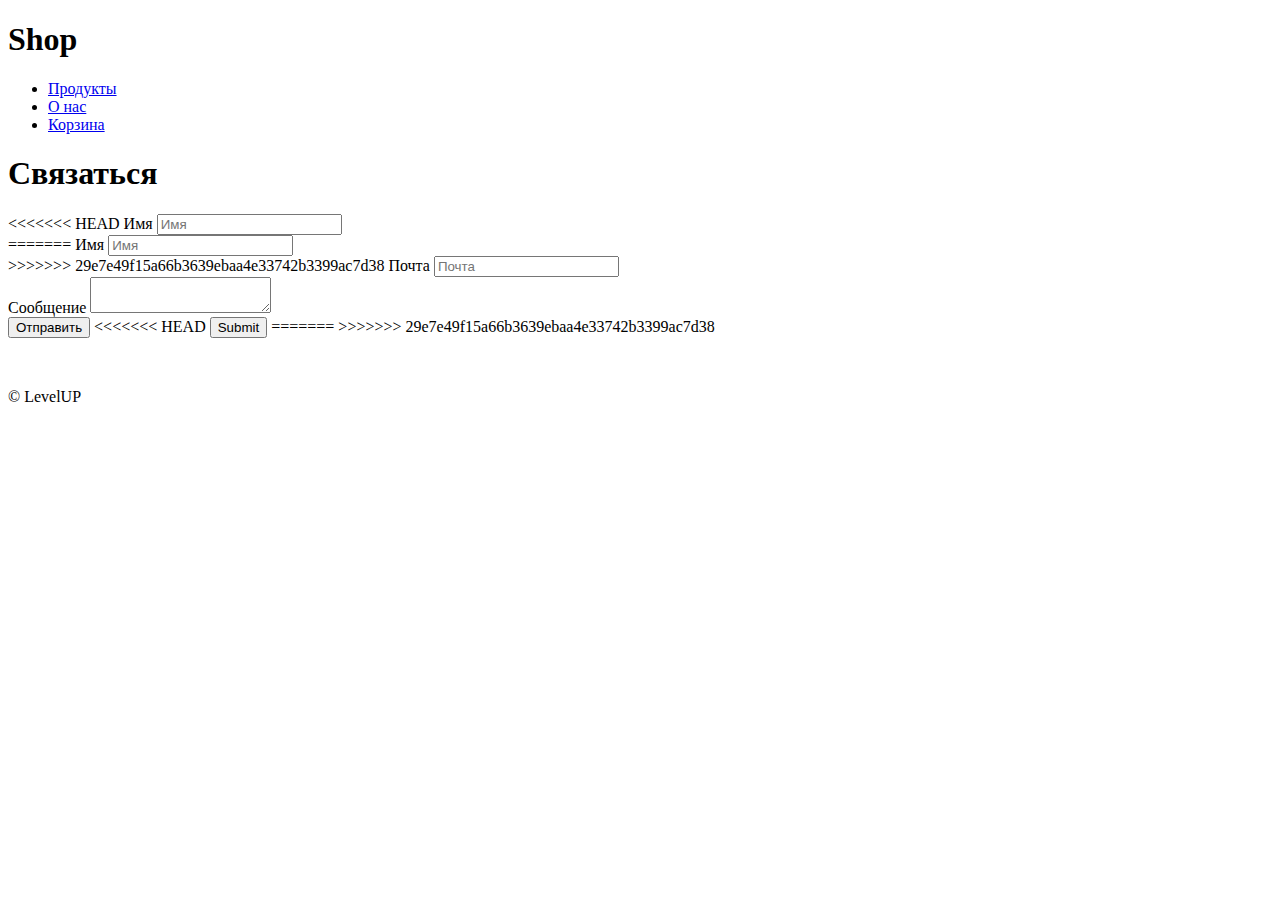
<file: about.html>
<!DOCTYPE html>
<html>
<head>
	<title>Shop</title>
	<meta charset="utf-8">
	<link rel="stylesheet" type="text/css" href="assets/css/style.css">
</head>
<body>
	<header>
		<h1>Shop</h1>
			<nav>
				<ul>
					<li><a href="products.html">Продукты</a></li>
					<li><a href="about.html">О нас</a></li>
					<li><a href="cart.html">Корзина</a></li>
				</ul>
			</nav>
	</header>

	<h1>Связаться</h1>

	<form method="GET" action="about.html">
<<<<<<< HEAD
		<label for="name">Имя</label>
		<input type="text id="name" " name="name" placeholder="Имя"><br/>
=======
		<label>Имя</label>
		<input type="text" name="name" placeholder="Имя"><br/>
>>>>>>> 29e7e49f15a66b3639ebaa4e33742b3399ac7d38

		<label>Почта</label>
		<input type="text" name="email" placeholder="Почта"><br/>

		<label>Сообщение</label>
		<textarea name="message"></textarea> <br/>

		<button>Отправить</button>
<<<<<<< HEAD
		<input type="submit" value="Submit">
=======
>>>>>>> 29e7e49f15a66b3639ebaa4e33742b3399ac7d38
	
	</form>

	<footer>
		&copy; LevelUP
	</footer>

</body>
</html>
</file>
<file: assets/css/style.css>
<<<<<<< HEAD
* {
	margin: 0;
	padding: 0;
}

html, body {
	height: 100%;
	margin: 0px
	padding: 0px;
}
/*.wrapper {
	min-height: 100%;
	margin-bottom: -150px;
}*/

.buffer {
	height: 150px;
}

=======
>>>>>>> 29e7e49f15a66b3639ebaa4e33742b3399ac7d38
div.product {
	float: left;
	width: 33%;
}

<<<<<<< HEAD
html {
	font-size: 14px;
}
footer {
	border: 1px;
	clear: both;
	height: 150px;
	padding: 50px 0px 0px 0px;
}

.em-width {
	font-size: 0,8rem;
}

.product-link {
	text-decoration: none;
}

.product-link:hover {
	text-decoration: underline;
=======
footer {
	clear: both;
	height: 150px;
	padding: 50px 0px 0px 0px;
>>>>>>> 29e7e49f15a66b3639ebaa4e33742b3399ac7d38
}
</file>
